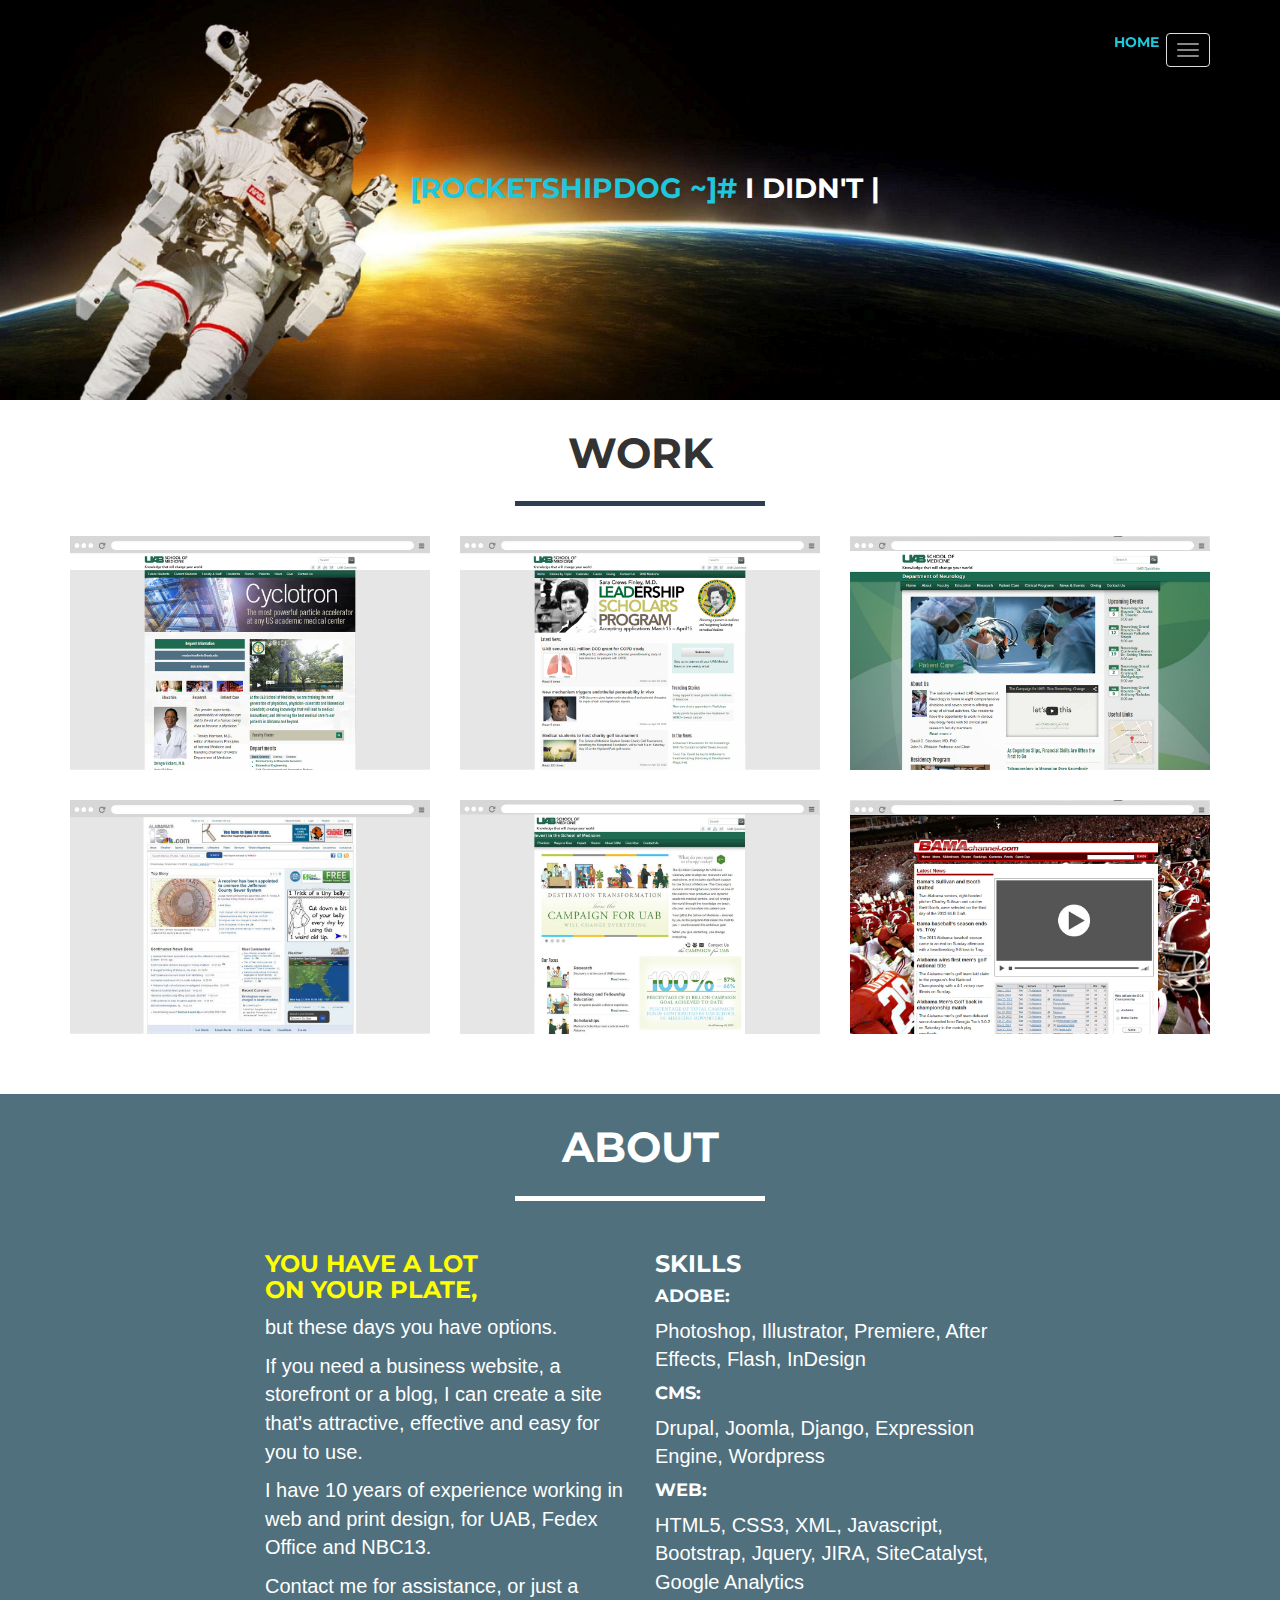
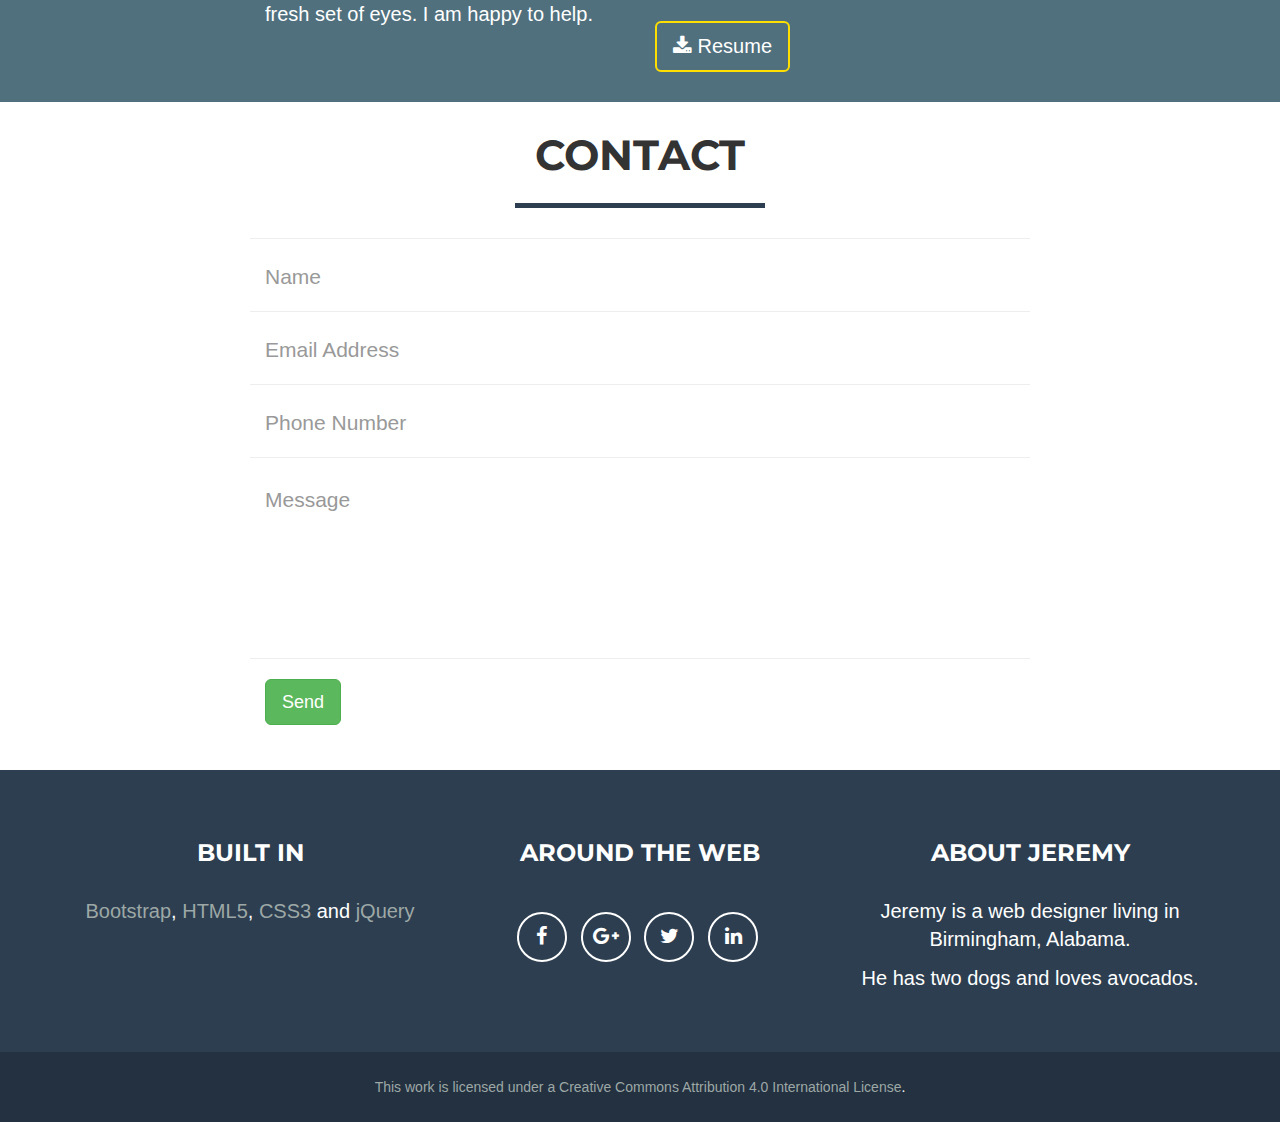
<file: index.html>
<!DOCTYPE html>
<html xmlns="http://www.w3.org/1999/xhtml" xmlns:fb="http://www.facebook.com/2008/fbml" xmlns:og="http://opengraphprotocol.org/schema/" lang="en">
<head prefix="og: http://ogp.me/ns# fb: http://ogp.me/ns/fb#">

    <meta charset="utf-8">
    <meta http-equiv="X-UA-Compatible" content="IE=edge">
    <meta name="viewport" content="width=device-width, initial-scale=1">
    <meta name="description" content="Jeremy Gordinier Portfolio">
    <meta name="author" content="">
	<meta property="og:type" content="website" />
	<meta property="fb:app_id" content="1616499158562772" />
    <meta property="og:description" content="Web design for spacey people." />
    <meta property="og:title" content="RocketshipDog" />
    <meta property="og:image" content="http://rocketshipdog.com/img/rocketship_crop.jpg" />
<meta property="og:image:type" content="image/jpeg" /> 
<meta property="og:image:width" content="600" /> 
<meta property="og:image:height" content="315" />
    <meta property="og:url" content="http://rocketshipdog.com" />
    <meta name="title" content="RocketshipDog" />
    <meta name="description" content="Web portfolio for spacey people." />
    <link rel="image_src" href="http://rocketshipdog.com/img/rocketship_crop.jpg" />
	<link rel="icon" href="img/favicon.ico" type="image/x-icon" />
	
    <!-- Bootstrap Core CSS  -->
    <link href="css/bootstrap.css" rel="stylesheet">
    <!-- Custom CSS -->
    <link href="css/rocketshipdog.css" rel="stylesheet">

    <!-- Custom Fonts -->
<link rel="stylesheet" href="//maxcdn.bootstrapcdn.com/font-awesome/4.3.0/css/font-awesome.min.css">
    <link href="http://fonts.googleapis.com/css?family=Montserrat:400,700" rel="stylesheet" type="text/css">
    <link href="http://fonts.googleapis.com/css?family=Lato:400,700,400italic,700italic" rel="stylesheet" type="text/css">

    <!--[if lt IE 9]>
        <script src="js/respond.min.js"></script>
    <![endif]-->

</head>

<body id="page-top" class="index">
<h2 id="introtxt"><span style="color:#1FC7DD">[Rocketshipdog ~]# </span><span id="typed"></span></h2>
    <!-- Navigation -->
    <nav class="navbar navbar-default navbar-fixed-top">
        <div class="container"> 
            <!-- Brand and toggle get grouped for better mobile display -->
            <div class="navbar-header page-scroll">                    
                <button type="button" class="navbar-toggle" data-toggle="collapse" data-target="#bs-example-navbar-collapse-1">
                    <span class="icon-bar"></span>
                    <span class="icon-bar"></span>
                    <span class="icon-bar"></span>
                </button>
<span class="pull-right page-scroll" style="margin:7px 7px 0 0;"><a style="color:#1FC7DD" href="#page-top">Home</a></span>
<!--<a class="navbar-brand" href="#page-top"><img src="img/rocketshipdog_helmet.png" class="img-responsive pull-left">-->
</a></div>

<!-- Collect the nav links, forms, and other content for toggling -->
            <div class="collapse navbar-collapse pull-right" id="bs-example-navbar-collapse-1">
                <ul class="nav navbar-nav navbar-right">
                    <li class="page-scroll">
                        <a href="#portfolio">Portfolio</a>
                    </li>
                    <li class="page-scroll">
                        <a href="#about">About</a>
                    </li>
                    <li class="page-scroll">
                        <a href="#contact">Contact</a>
                    </li>
                </ul>
            </div>
            <!-- /.navbar-collapse -->
        </div>
        <!-- /.container-fluid -->
    </nav>

    <!-- Header -->
    <header>
        <div class="container-full">
            <div class="row">
                <div class="col-lg-12">
                    <img class="img-responsive" src="img/eath_horizon_man.jpg" alt="">                 
<!-- <div class="intro-text">
<span class="name">Rocketshipdog</span>
<hr class="star-light">
<span class="skills">Space Dogs for your Rocketship Needs. Also Web Design.</span>
</div>-->

                </div>
            </div>
        </div>
    </header>

    <!-- Portfolio Grid Section -->
    <section id="portfolio">
        <div class="container">
            <div id="work" class="row">
                <div class="col-lg-12 text-left">
                    <h2 class="text-center">Work</h2>
                    <hr class="star-primary">
                </div>
            </div>
            <div class="row">
                <div class="col-sm-4 portfolio-item">
                    <a href="#portfolioModal1" class="portfolio-link" data-toggle="modal">
                        <div class="caption">
                            <div class="caption-content">
                                <i class="fa fa-search-plus fa-3x"></i>
                            </div>
                        </div>
                        <img src="img/portfolio/home.jpg" class="img-responsive" alt="">
                    </a>
                </div>
                <div class="col-sm-4 portfolio-item">
                    <a href="#portfolioModal2" class="portfolio-link" data-toggle="modal">
                        <div class="caption">
                            <div class="caption-content">
                                <i class="fa fa-search-plus fa-3x"></i>
                            </div>
                        </div>
                        <img src="img/portfolio/news.jpg" class="img-responsive" alt="">
                    </a>
                </div>
                <div class="col-sm-4 portfolio-item">
                    <a href="#portfolioModal3" class="portfolio-link" data-toggle="modal">
                        <div class="caption">
                            <div class="caption-content">
                                <i class="fa fa-search-plus fa-3x"></i>
                            </div>
                        </div>
                        <img src="img/portfolio/departments.jpg" class="img-responsive" alt="">
                    </a>
                </div>
                <div class="col-sm-4 portfolio-item">
                    <a href="#portfolioModal4" class="portfolio-link" data-toggle="modal">
                        <div class="caption">
                            <div class="caption-content">
                                <i class="fa fa-search-plus fa-3x"></i>
                            </div>
                        </div>
                        <img src="img/portfolio/nbc.jpg" class="img-responsive" alt="">
                    </a>
                </div>
                <div class="col-sm-4 portfolio-item">
                    <a href="#portfolioModal5" class="portfolio-link" data-toggle="modal">
                        <div class="caption">
                            <div class="caption-content">
                                <i class="fa fa-search-plus fa-3x"></i>
                            </div>
                        </div>
                        <img src="img/portfolio/campaign.jpg" class="img-responsive" alt="">
                    </a>
                </div>
                <div class="col-sm-4 portfolio-item">
                    <a href="#portfolioModal6" class="portfolio-link" data-toggle="modal">
                        <div class="caption">
                            <div class="caption-content">
                                <i class="fa fa-search-plus fa-3x"></i>
                            </div>
                        </div>
                        <img src="img/portfolio/projects.jpg" class="img-responsive" alt="">
                    </a>
                </div>
            </div>
        </div>
    </section>

    <!-- About Section -->
    <section class="success" id="about">
        <div class="container">
            <div class="row">
                <div class="col-lg-12 text-center">
                    <h2>About</h2>
                    <hr class="star-light">
                </div>
            </div>
            <div class="row">
                <div class="col-lg-4 col-lg-offset-2">
                    <h3 style="color:yellow">You have a lot <br />on your plate,</h3><p>but these days you have options.</p><p>If you need a business website, a storefront or a blog, I can create a site that's attractive, effective and easy for you to use.</span></p><p>I have 10 years of experience working in web and print design, for UAB, Fedex Office and NBC13.</p><p>Contact me for assistance, or just a fresh set of eyes. I am happy to help.</p>
                                
				</div>
                <div class="col-lg-4">
                    <h3>SKILLS</h3><h4>Adobe:</h4><p>Photoshop, Illustrator, Premiere, After Effects, Flash, InDesign </p><h4>CMS:</h4><p> Drupal, Joomla, Django, Expression Engine, Wordpress</p><h4>Web:</h4><p> HTML5, CSS3, XML, Javascript, Bootstrap, Jquery, JIRA, SiteCatalyst, Google Analytics</p><div class="text-left"><a href="https://drive.google.com/file/d/0B27R7xgosLrtTVN5V3ZnSk8yWW8/view" class="btn btn-lg btn-outline resume">
                        <i class="fa fa-download"></i> Resume
                    </a></div>
            </div>
        </div>
    </section>

    <!-- Contact Section -->
    <section id="contact">
        <div class="container">
            <div class="row">
                <div class="col-lg-12 text-center">
                    <h2>Contact</h2>
                    <hr class="star-primary">
                </div>
            </div>
            <div class="row">
                <div class="col-lg-8 col-lg-offset-2">
                    <form name="sentMessage" id="contactForm" method="POST">
                        <div class="row control-group">
                            <div class="form-group col-xs-12 floating-label-form-group controls">
                                <label>Name</label>
                                <input type="text" class="form-control" placeholder="Name" id="name" required data-validation-required-message="Please enter your name.">
                                <p class="help-block text-danger"></p>
                            </div>
                        </div>
                        <div class="row control-group">
                            <div class="form-group col-xs-12 floating-label-form-group controls">
                                <label>Email Address</label>
                                <input type="email" class="form-control" placeholder="Email Address" id="email" required data-validation-required-message="Please enter your email address.">
                                <p class="help-block text-danger"></p>
                            </div>
                        </div>
                        <div class="row control-group">
                            <div class="form-group col-xs-12 floating-label-form-group controls">
                                <label>Phone Number</label>
                                <input type="tel" class="form-control" placeholder="Phone Number" id="phone" required data-validation-required-message="Please enter your phone number.">
                                <p class="help-block text-danger"></p>
                            </div>
                        </div>
                        <div class="row control-group">
                            <div class="form-group col-xs-12 floating-label-form-group controls">
                                <label>Message</label>
                                <textarea rows="5" class="form-control" placeholder="Message" id="message" required data-validation-required-message="Please enter a message."></textarea>
                                <p class="help-block text-danger"></p>
                            </div>
                        </div>
                        <br>
                        <div id="success"></div>
                        <div class="row">
                            <div class="form-group col-xs-12">
                                <button type="submit" class="btn btn-success btn-lg">Send</button>
                            </div>
                        </div>
                    </form>
                </div>
            </div>
        </div>
    </section>

    <!-- Footer -->
    <footer class="text-center">
        <div class="footer-above">
            <div class="container">
                <div class="row">
                    <div class="footer-col col-md-4">
                        <h3>Built In</h3>
                        <p><a href="http://getbootstrap.com/">Bootstrap</a>, <A href="https://developer.mozilla.org/en-US/docs/Web/Guide/HTML/HTML5">HTML5</a>, <a href="http://www.w3schools.com/css/css3_intro.asp">CSS3</a> and <a href="https://jquery.com/">jQuery</a></p>
                    </div>
                    <div class="footer-col col-md-4">
                        <h3>Around the Web</h3>
                        <ul class="list-inline">
                            <li>
                                <a href="http://www.facebook.com/jeremy.uab" class="btn-social btn-outline"><i class="fa fa-fw fa-facebook"></i></a>
                            </li>
                            <li>
                                <a href="http://plus.google.com/u/0/+JeremyGeee/posts" class="btn-social btn-outline"><i class="fa fa-fw fa-google-plus"></i></a>
                            </li>
                            <li>
                                <a href="http://twitter.com/theorgeintweed" class="btn-social btn-outline"><i class="fa fa-fw fa-twitter"></i></a>
                            </li>
                            <li>
                                <a href="http://www.linkedin.com/in/jeremygordinier" class="btn-social btn-outline"><i class="fa fa-fw fa-linkedin"></i></a>
                            </li>
                            
                        </ul>
                    </div>
                    <div class="footer-col col-md-4">
                        <h3>About Jeremy</h3>
                        <p>Jeremy is a web designer living in Birmingham, Alabama.</p><p>He has two dogs and loves avocados.</p>
                    </div>
                </div>
            </div>
        </div>
        <div class="footer-below">
            <div class="container">
                <div class="row">
                    <div class="col-lg-12">
                        <a rel="license" href="http://creativecommons.org/licenses/by/4.0/">This work is licensed under a <a rel="license" href="http://creativecommons.org/licenses/by/4.0/">Creative Commons Attribution 4.0 International License</a>.
                    </div>
                </div>
            </div>
        </div>
    </footer>

    <!-- Scroll to Top Button (Only visible on small and extra-small screen sizes) -->
    <div class="scroll-top page-scroll visible-xs visible-sm">
        <a class="btn btn-primary" href="#page-top">
            <i class="fa fa-chevron-up"></i>
        </a>
    </div>

    <!-- Portfolio Modals -->
    <div class="portfolio-modal modal fade" id="portfolioModal1" tabindex="-1" role="dialog" aria-hidden="true">
        <div class="modal-content">
            <div class="close-modal" data-dismiss="modal">
                <div class="lr">
                    <div class="rl">
                    </div>
                </div>
            </div>
            <div class="container">
                <div class="row">
                    <div class="col-lg-8 col-lg-offset-2">
                        <div class="modal-body">
                            <h2>UAB School of Medicine</h2>
                            <hr class="star-primary">
                            <img src="img/portfolio/home.jpg" class="img-responsive img-centered" alt="">
<p>In 2013, after gathering information from our industry, we set out to redesign the <a href="http://medicine.uab.edu">UAB School of Medicine</a> website with a user-focused navigation. We audited existing content and after a card sort and several focus groups we built wireframes and populated the content. We also added a phone tree and a steps-based application process to smooth the on-boarding process.</p>                            <ul class="list-inline item-details">
                                <li>Client:
                                    <strong><a href="http://uab.edu/medicine">UAB School of Medicine</a>
                                    </strong>
                                </li>
                                <li>Date:
                                    <strong>Jan 2013
                                    </strong>
                                </li>
                                <li>Service:
                                    <strong>Web Development
                                    </strong>
                                </li>
                            </ul>
                            <button type="button" class="btn btn-default" data-dismiss="modal"><i class="fa fa-times"></i> Close</button>
                        </div>
                    </div>
                </div>
            </div>
        </div>
    </div>
    <div class="portfolio-modal modal fade" id="portfolioModal2" tabindex="-1" role="dialog" aria-hidden="true">
        <div class="modal-content">
            <div class="close-modal" data-dismiss="modal">
                <div class="lr">
                    <div class="rl">
                    </div>
                </div>
            </div>
            <div class="container">
                <div class="row">
                    <div class="col-lg-8 col-lg-offset-2">
                        <div class="modal-body">
                            <h2>UAB SOM News</h2>
                            <hr class="star-primary">
                            <img src="img/portfolio/news.jpg" class="img-responsive img-centered" alt="">
<p>The <a href="http://www.uab.edu/medicine/news/" title="UAB SOM News">School of Medicine News</a> site was developed to highlight news from around the school and to better communicate the events, accolades and breakthroughs that our hardworking medical faculty and staff developed. We tried to build categories that reflected the mission of the School of Medicine and to better facilitate communication among the departments.</p>
                            <ul class="list-inline item-details">
                  <li>Client:
                                    <strong><a href="http://uab.edu/medicine">UAB School of Medicine</a>
                                    </strong>
                                </li>
                                <li>Date:
                                    <strong>Jan 2013
                                    </strong>
                                </li>
                                <li>Service:
                                    <strong>Web Development
                                    </strong>
                                </li></ul>
                            <button type="button" class="btn btn-default" data-dismiss="modal"><i class="fa fa-times"></i> Close</button>
                        </div>
                    </div>
                </div>
            </div>
        </div>
    </div>
    <div class="portfolio-modal modal fade" id="portfolioModal3" tabindex="-1" role="dialog" aria-hidden="true">
        <div class="modal-content">
            <div class="close-modal" data-dismiss="modal">
                <div class="lr">
                    <div class="rl">
                    </div>
                </div>
            </div>
            <div class="container">
                <div class="row">
                    <div class="col-lg-8 col-lg-offset-2">
                        <div class="modal-body">
                            <h2>UAB SOM Departments</h2>
                            <hr class="star-primary">
                            <img src="img/portfolio/departments.jpg" class="img-responsive img-centered" alt="">
<p>The <a href="http://www.uab.edu/medicine/neurology/" title="UAB Neurology">SOM Department Sites</a> were developed in collaboration with department faculty and staff and handed off to a staff member to maintain after the redesign was complete. Each department, clinic and center site had its own needs and challenges. We used analytics and department feedback to guide the elements that populated the homepages while trying to maintain a consistent navigational structure throughout all the sites.</p>
                            <ul class="list-inline item-details">
                  <li>Client:
                                    <strong><a href="http://uab.edu/medicine">SOM Departments</a>
                                    </strong>
                                </li>
                                <li>Date:
                                    <strong>Ongoing
                                    </strong>
                                </li>
                                <li>Service:
                                    <strong>Web Development
                                    </strong>
                                </li></ul>
                            <button type="button" class="btn btn-default" data-dismiss="modal"><i class="fa fa-times"></i> Close</button>
                        </div>
                    </div>
                </div>
            </div>
        </div>
    </div>
    <div class="portfolio-modal modal fade" id="portfolioModal4" tabindex="-1" role="dialog" aria-hidden="true">
        <div class="modal-content">
            <div class="close-modal" data-dismiss="modal">
                <div class="lr">
                    <div class="rl">
                    </div>
                </div>
            </div>
            <div class="container">
                <div class="row">
                    <div class="col-lg-8 col-lg-offset-2">
                        <div class="modal-body">
                            <h2>NBC13</h2>
                            <hr class="star-primary">
                            <img src="img/portfolio/nbc.jpg" class="img-responsive img-centered" alt="">
<p>The <a href="http://wvtm13.com">NBC13</a> redesigns were done for a variety of reasons. To increase user interaction and sharing on social networks, commenting was moved above the fold. We added additional ad positions to facilitate more face-time for our advertisers. After a content audit, weather was given more prominence on the page and in navigation. Related stories widgets were added to keep users on site longer. All of this after doing our due diligence in research and focus groups.</p>							<ul class="list-inline item-details">
                  <li>Client:
                                    <strong><a href="http://www.wvtm13.com/">NBC13</a>
                                    </strong>
                                </li>
                                <li>Date:
                                    <strong>Jan 2010
                                    </strong>
                                </li>
                                <li>Service:
                                    <strong>Web Development
                                    </strong>
                                </li></ul>
                            <button type="button" class="btn btn-default" data-dismiss="modal"><i class="fa fa-times"></i> Close</button>
                        </div>
                    </div>
                </div>
            </div>
        </div>
    </div>
    <div class="portfolio-modal modal fade" id="portfolioModal5" tabindex="-1" role="dialog" aria-hidden="true">
        <div class="modal-content">
            <div class="close-modal" data-dismiss="modal">
                <div class="lr">
                    <div class="rl">
                    </div>
                </div>
            </div>
            <div class="container">
                <div class="row">
                    <div class="col-lg-8 col-lg-offset-2">
                        <div class="modal-body">
                            <h2>Campaign For UAB</h2>
                            <hr class="star-primary">
                            <img src="img/portfolio/campaign.jpg" class="img-responsive img-centered" alt="">
<p>The $1 Billion <A href="http://uab.edu/medicine/development">Campaign for UAB</a> goals were to expand educational and cultural opportunities, advance research and patient care and fuel economic development. UAB has already reached over $500 million and 90% of that funding came from the School of Medicine. To increase giving, we designed a site for the development office to build awareness about how funding is used and to put donors in touch with our gifts officers. We modeled the site after the existing Campaign for UAB site to maintain consistency throughout.</p>                            <ul class="list-inline item-details">
                  <li>Client:
                                    <strong><a href="http://uab.edu/medicine/development">UAB SOM Development</a>
                                    </strong>
                                </li>
                                <li>Date:
                                    <strong>Jun 2014
                                    </strong>
                                </li>
                                <li>Service:
                                    <strong>Web Development
                                    </strong>
                                </li></ul>
                            <button type="button" class="btn btn-default" data-dismiss="modal"><i class="fa fa-times"></i> Close</button>
                        </div>
                    </div>
                </div>
            </div>
        </div>
    </div>
    <div class="portfolio-modal modal fade" id="portfolioModal6" tabindex="-1" role="dialog" aria-hidden="true">
        <div class="modal-content">
            <div class="close-modal" data-dismiss="modal">
                <div class="lr">
                    <div class="rl">
                    </div>
                </div>
            </div>
            <div class="container">
                <div class="row">
                    <div class="col-lg-8 col-lg-offset-2">
                        <div class="modal-body">
                            <h2>Projects</h2>
                            <hr class="star-primary">
                            <img src="img/portfolio/projects.jpg" class="img-responsive img-centered" alt="">
<p>No matter what the project, my goal always remains the same: create cutting-edge experiences that improve peoples' lives. I approach my work by developing an understanding of design goals, business objectives, end users/audience and technology trends. Using what I learn about people's motivations, attitudes and behaviors allows me to develop a point of view and frame problems and requirements in new ways.
</p>
                            <ul class="list-inline item-details">
                                <li>Clients:
                                    <strong>Various</a>
                                    </strong>
                                </li>
                                <li>Date:
                                    <strong>Ongonig
                                    </strong>
                                </li>
                                <li>Service:
                                    <strong>Web Development
                                    </strong>
                                </li>
                            </ul>
                            <button type="button" class="btn btn-default" data-dismiss="modal"><i class="fa fa-times"></i> Close</button>
                        </div>
                    </div>
                </div>
            </div>
        </div>
    </div>

    <!-- jQuery -->
    <script src="js/jquery.js"></script>

    <!-- Bootstrap Core JavaScript -->
    <script src="js/bootstrap.min.js"></script>

    <!-- Plugin JavaScript -->
    <script src="js/jquery.easing.min.js"></script>
		<script src="js/typed.js"></script>

    <!-- Contact Form JavaScript -->
    <script src="js/jqBootstrapValidation.js"></script>
    <script src="js/contact_me.js"></script>

    <!-- Custom Theme JavaScript -->
    <script src="js/rocketshipdog.js"></script>
	
    <!-- HeadJS JavaScript -->
	    <script src="js/head.core.min.js"></script>
		
		<!--Google Analytics -->
<script>
  (function(i,s,o,g,r,a,m){i['GoogleAnalyticsObject']=r;i[r]=i[r]||function(){
  (i[r].q=i[r].q||[]).push(arguments)},i[r].l=1*new Date();a=s.createElement(o),
  m=s.getElementsByTagName(o)[0];a.async=1;a.src=g;m.parentNode.insertBefore(a,m)
  })(window,document,'script','//www.google-analytics.com/analytics.js','ga');

  ga('create', 'UA-62476580-1', 'auto');
  ga('send', 'pageview');

</script>

</body>
</html>
</file>
<file: css/rocketshipdog.css>
/*!
 * Start Bootstrap - Freelancer Bootstrap Theme (http://startbootstrap.com)
 * Code licensed under the Apache License v2.0.
 * For details, see http://www.apache.org/licenses/LICENSE-2.0.
 */

body {
    overflow-x: hidden;
}

p {
    font-size: 20px;
}

p.small {
    font-size: 16px;
}

a,
a:hover,
a:focus,
a:active,
a.active {
    outline: 0;
    color: #9DA8A6;
}

h1,
h2,
h3,
h4,
h5,
h6 {
    text-transform: uppercase;
    font-family: Montserrat,"Helvetica Neue",Helvetica,Arial,sans-serif;
    font-weight: 700;
}

hr.star-light,
hr.star-primary {
    margin: 25px auto 30px;
    padding: 0;
    max-width: 250px;
    border: 0;
    border-top: solid 5px;
    text-align: center;
}

hr.star-light:after,
hr.star-primary:after {
    content: "\f135";
    display: inline-block;
    position: relative;
    top: -.8em;
    padding: 0 .25em;
    font-family: FontAwesome;
    font-size: 2em;
}

hr.star-light {
    border-color: #fff;
}

hr.star-light:after {
    color: #fff;
    background-color: #50707E;
}

hr.star-primary {
    border-color: #2c3e50;
}

hr.star-primary:after {
    color: #1FC7DD;
    background-color: #fff;
}

.img-centered {
    margin: 0 auto;
}

header {
    text-align: center;
    color: #fff;
}

header .container {
    padding-top: 100px;
    padding-bottom: 0px;
}

header img {
    display: block;
    margin: 0 auto 0;
}

header .intro-text .name {
    display: block;
    text-transform: uppercase;
    font-family: Montserrat,"Helvetica Neue",Helvetica,Arial,sans-serif;
    font-size: 2em;
    font-weight: 700;
}

header .intro-text .skills {
    font-size: 1.25em;
    font-weight: 300;
}

@media(min-width:768px) {
    header .container {
        padding-top: 200px;
        padding-bottom: 100px;
    }

    header .intro-text .name {
        font-size: 4.75em;
    }

    header .intro-text .skills {
        font-size: 1.75em;
    }
}
@media(min-width:768px) {
    .navbar-fixed-top {
        padding: 25px 0;
        -webkit-transition: padding .3s;
        -moz-transition: padding .3s;
        transition: padding .3s;
    }

    .navbar-fixed-top .navbar-brand {
        font-size: 2em;
        -webkit-transition: all .3s;
        -moz-transition: all .3s;
        transition: all .3s;
    }

    .navbar-fixed-top.navbar-shrink {
        padding: 10px 0;
    }

    .navbar-fixed-top.navbar-shrink .navbar-brand {
        font-size: 1.5em;
    }
}

.navbar {
    text-transform: uppercase;
    font-family: Montserrat,"Helvetica Neue",Helvetica,Arial,sans-serif;
    font-weight: 700;
}

.navbar a:focus {
    outline: 0;
}

.navbar .navbar-nav {
    letter-spacing: 1px;
}

.navbar .navbar-nav li a:focus {
    outline: 0;
}

.navbar-default,
.navbar-inverse {
    border: 0;
}

section {
    padding: 30px 0;
}

section h2 {
    margin: 0;
    font-size: 3em;
}

section.success {
    color: #fff;
    background: #50707E;
}

section.success a,
section.success a:hover,
section.success a:focus,
section.success a:active,
section.success a.active {
    outline: 0;
    color: #2c3e50;
}
section.success a.resume {
    color: #fff;
	}
section.success a:hover.resume {
    color: #2c3e50;
	}
@media(max-width:767px) {
    section {
        padding: 75px 0;
    }

    section.first {
        padding-top: 75px;
    }
}

#portfolio .portfolio-item {
    right: 0;
    margin: 0 0 15px;
}

#portfolio .portfolio-item .portfolio-link {
    display: block;
    position: relative;
    margin: 0 auto;
    max-width: 400px;
}

#portfolio .portfolio-item .portfolio-link .caption {
    position: absolute;
    width: 100%;
    height: 100%;
    opacity: 0;
    background: rgba(31,199,221,.9);
    -webkit-transition: all ease .5s;
    -moz-transition: all ease .5s;
    transition: all ease .5s;
}

#portfolio .portfolio-item .portfolio-link .caption:hover {
    opacity: 1;
}

#portfolio .portfolio-item .portfolio-link .caption .caption-content {
    position: absolute;
    top: 50%;
    width: 100%;
    height: 20px;
    margin-top: -12px;
    text-align: center;
    font-size: 20px;
    color: #fff;
}

#portfolio .portfolio-item .portfolio-link .caption .caption-content i {
    margin-top: -12px;
}

#portfolio .portfolio-item .portfolio-link .caption .caption-content h3,
#portfolio .portfolio-item .portfolio-link .caption .caption-content h4 {
    margin: 0;
}

#portfolio * {
    z-index: 2;
}

@media(min-width:767px) {
    #portfolio .portfolio-item {
        margin: 0 0 30px;
    }
}

.btn-outline {
    margin-top: 15px;
    border: solid 2px #FFDF00;
    font-size: 20px;
    color: #fff;
    background: 0 0;
    transition: all .3s ease-in-out;
}

.btn-outline:hover,
.btn-outline:focus,
.btn-outline:active,
.btn-outline.active {
    border: solid 2px #fff;
    color: #1FC7DD;
    background: #fff;
}

.floating-label-form-group {
    position: relative;
    margin-bottom: 0;
    padding-bottom: .5em;
    border-bottom: 1px solid #eee;
}

.floating-label-form-group input,
.floating-label-form-group textarea {
    z-index: 1;
    position: relative;
    padding-right: 0;
    padding-left: 0;
    border: 0;
    border-radius: 0;
    font-size: 1.5em;
    background: 0 0;
    box-shadow: none!important;
    resize: none;
}

.floating-label-form-group label {
    display: block;
    z-index: 0;
    position: relative;
    top: 2em;
    margin: 0;
    font-size: .85em;
    line-height: 1.764705882em;
    vertical-align: middle;
    vertical-align: baseline;
    opacity: 0;
    -webkit-transition: top .3s ease,opacity .3s ease;
    -moz-transition: top .3s ease,opacity .3s ease;
    -ms-transition: top .3s ease,opacity .3s ease;
    transition: top .3s ease,opacity .3s ease;
}

.floating-label-form-group::not(:first-child) {
    padding-left: 14px;
    border-left: 1px solid #eee;
}

.floating-label-form-group-with-value label {
    top: 0;
    opacity: 1;
}

.floating-label-form-group-with-focus label {
    color: #18bc9c;
}

form .row:first-child .floating-label-form-group {
    border-top: 1px solid #eee;
}

footer {
    color: #fff;
}

footer h3 {
    margin-bottom: 30px;
}

footer .footer-above {
    padding-top: 50px;
    background-color: #2c3e50;
}

footer .footer-col {
    margin-bottom: 50px;
}

footer .footer-below {
    padding: 25px 0;
    background-color: #233140;
}

.btn-social {
    display: inline-block;
    width: 50px;
    height: 50px;
    border: 2px solid #fff;
    border-radius: 100%;
    text-align: center;
    font-size: 20px;
    line-height: 45px;
}

.btn:focus,
.btn:active,
.btn.active {
    outline: 0;
}

.scroll-top {
    z-index: 1049;
    position: fixed;
    right: 2%;
    bottom: 2%;
    width: 50px;
    height: 50px;
}

.scroll-top .btn {
    width: 50px;
    height: 50px;
    border-radius: 100%;
    font-size: 20px;
    line-height: 28px;
}

.scroll-top .btn:focus {
    outline: 0;
}

.portfolio-modal .modal-content {
    padding: 100px 0;
    min-height: 100%;
    border: 0;
    border-radius: 0;
    text-align: center;
    background-clip: border-box;
    -webkit-box-shadow: none;
    box-shadow: none;
}

.portfolio-modal .modal-content h2 {
    margin: 0;
    font-size: 3em;
}

.portfolio-modal .modal-content img {
    margin-bottom: 30px;
}

.portfolio-modal .modal-content .item-details {
    margin: 30px 0;
}

.portfolio-modal .close-modal {
    position: absolute;
    top: 25px;
    right: 25px;
    width: 75px;
    height: 75px;
    background-color: transparent;
    cursor: pointer;
}

.portfolio-modal .close-modal:hover {
    opacity: .3;
}

.portfolio-modal .close-modal .lr {
    z-index: 1051;
    width: 1px;
    height: 75px;
    margin-left: 35px;
    background-color: #2c3e50;
    -webkit-transform: rotate(45deg);
    -ms-transform: rotate(45deg);
    transform: rotate(45deg);
}

.portfolio-modal .close-modal .lr .rl {
    z-index: 1052;
    width: 1px;
    height: 75px;
    background-color: #2c3e50;
    -webkit-transform: rotate(90deg);
    -ms-transform: rotate(90deg);
    transform: rotate(90deg);
}

.portfolio-modal .modal-backdrop {
    display: none;
    opacity: 0;
}
/*!
TypedJS Blinking Cursor
 */
 .typed-cursor{
    opacity: 1;
    -webkit-animation: blink 1.5s infinite;
    -moz-animation: blink 1.5s infinite;
    animation: blink 1.5 infinite;
}
@keyframes blink{
    0% { opacity:1; }
    50% { opacity:0; }
    100% { opacity:1; }
}
@-webkit-keyframes blink{
    0% { opacity:1; }
    50% { opacity:0; }
    100% { opacity:1; }
}
@-moz-keyframes blink{
    0% { opacity:1; }
    50% { opacity:0; }
    100% { opacity:1; }
}
/* Large desktops and laptops */
@media (min-width: 1200px) {
#introtxt{
position: absolute; top:17%; left:32%;right:7%;font-size: 30px;font-size: 2.2vw;z-index:500;color:#fff;
}
}

/* Landscape tablets and medium desktops */
@media (min-width: 992px) and (max-width: 1199px) {
#introtxt{
position: absolute; top:10%; left:32%;right:7%;font-size: 30px;font-size: 2.2vw;z-index:500;color:#fff;
}
}

/* Portrait tablets and small desktops */
@media (min-width: 768px) and (max-width: 991px) {
#introtxt{position: absolute; top:5%; left:32%;right:7%;font-size: 30px;font-size: 2.2vw;z-index:500;color:#fff;}
#work {display:none;}
section#portfolio{padding:10px;}
}

/* Landscape phones and portrait tablets */
@media (max-width: 767px) {
#introtxt{position: absolute; top:5%; left:32%;right:7%;font-size: 30px;font-size: 2.2vw;z-index:500;color:#fff;}
#work {display:none;}
section#portfolio{padding:10px;}
}

/* Portrait phones and smaller */
@media (max-width: 480px) {
#introtxt{position: absolute; top:5%; left:32%;right:7%;font-size: 30px;font-size: 2.2vw;z-index:500;color:#fff;}
#work {display:none;}
section#portfolio{padding:10px;}
}
</file>
